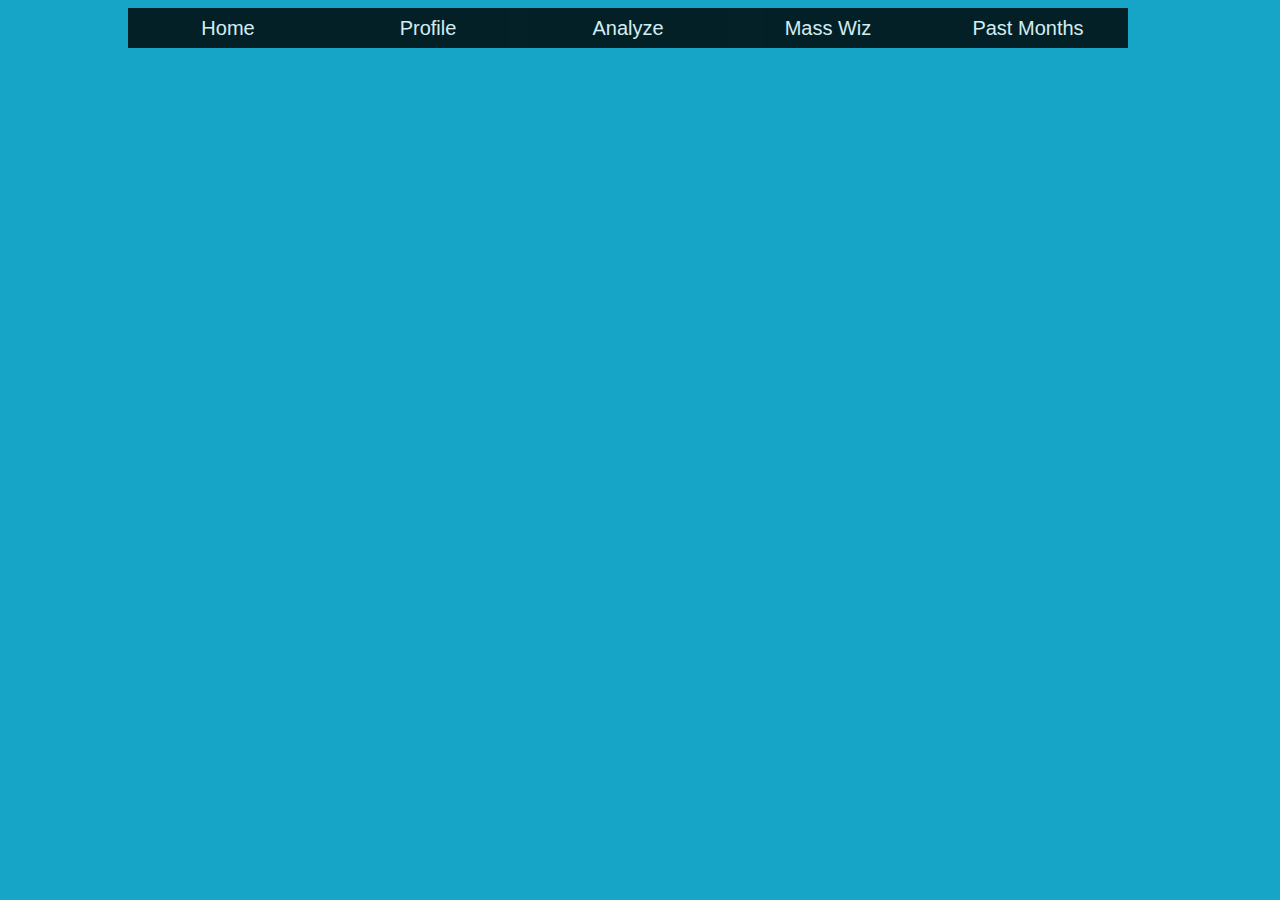
<file: index.html>
<!DOCTYPE html>
<html>
<head>
 <title>$aveory</title>
 <link rel="stylesheet" type="text/css" href="styles.css">
</head>
<body>

<ul>
 <li><a href="#">Home</a></li>
 <li><a href="#">Profile</a>
  <ul>
   <li><a href="">A</a></li>
   <li><a href="">B</a></li>
   <li><a href="">C</a></li>
  </ul>
 </li>
 <li><a href="#">Analyze</a>
  <ul>
   <li><a href="">A</a></li>
   <li><a href="">B</a></li>
   <li><a href="">C</a></li>
   <li><a href="">D</a></li>
  </ul>
 </li>
 <li><a href="#">Mass Wiz</a>
  <ul>
   <li><a href="">A</a></li>
   <li><a href="">B</a></li>
  </ul>
 </li>
 <li><a href="#">Past Months</a></li>
</ul>

</body>
</html>
</file>
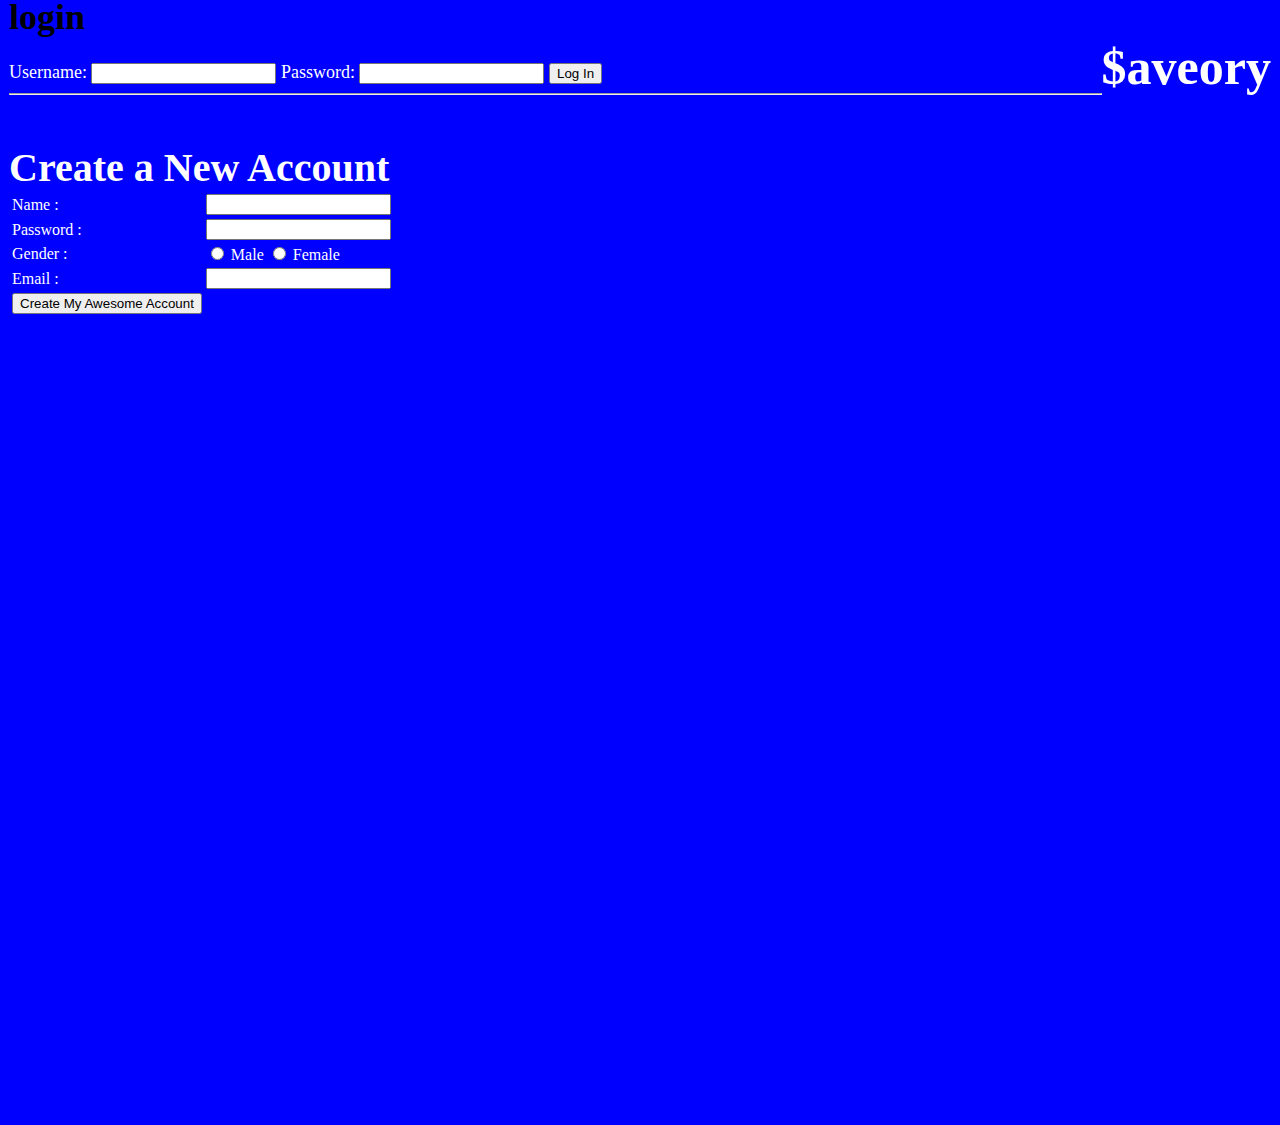
<file: landing.html>
<html>
<head>
  <link rel="stylesheet" href="style.css">
</head>

<h2>$aveory</h2>

<body>

<h1>login</h1>
<form action="" method="post">
Username: <input type="text" name="username">
Password: <input type="password" name="password">
<button>Log In</button>



<hr>
<h3>
</form>

<form>
<table>
<tr>

Create a New Account


<td>
Name :
</td>
<td>
<input type="text">
</td>
</tr>
<tr>
<td>
Password :
</td>
<td>
<input type="password">
</td>
</tr>
<tr>
<td>
Gender :
</td>
<td>
<input type="radio" name="Gender"> Male
<input type="radio" name="Gender"> Female
</td>
</tr>
<tr>
<td>
Email :
</td>
<td>
<input type="email">
</td>
</tr>

<tr>
<td>
<button>Create My Awesome Account</button>
</td>
</tr>
</table>
</form>

<div id="videobox">
<iframe width="800" height="450" src="https://www.powtoon.com/embed/bkg1Xo7dKNq/" frameborder="0"></iframe>
</div>
</body>

</html>
</file>
<file: styles.css>
body {
 background: #16A5C7;
 background-size: none;
 margin-left: 10%;
}

ul {
 margin: 0px;
 padding: 0px;
 list-style: none;
 font-family: arial;
}

ul li {
 float: left;
 width: 200px;
 height: 40px;
 background-color: black;
 opacity: .8;
 line-height: 40px;
 text-align: center;
 font-size: 20px;
}

ul li a {
 text-decoration: none;
 color: white;
 display: block;
}

ul li a:hover {
 background-color: blue;
}

ul li ul li{
 display: none;
}

ul li:hover ul li {
 display: block;
}
</file>
<file: style.css>
h1{
  color:Black;
  font-family:cursive;
}

body{
    text-align: left;
    color: white;
    background: Blue;
    padding: 1px;
    font-family: Candara;
    font-size: 18px;
    margin-top: -5px;
}

h2{
  float: right;
  font-family: cursive;
  font-size: 50px;
}

h3{
  float: left;
  font-family: cursive;
  font-size: 40px;
}
#videobox {
display: block;
height: 100%;
left: 40%;
position: absolute;
top: 25%;
width: 100%;

}
</file>
